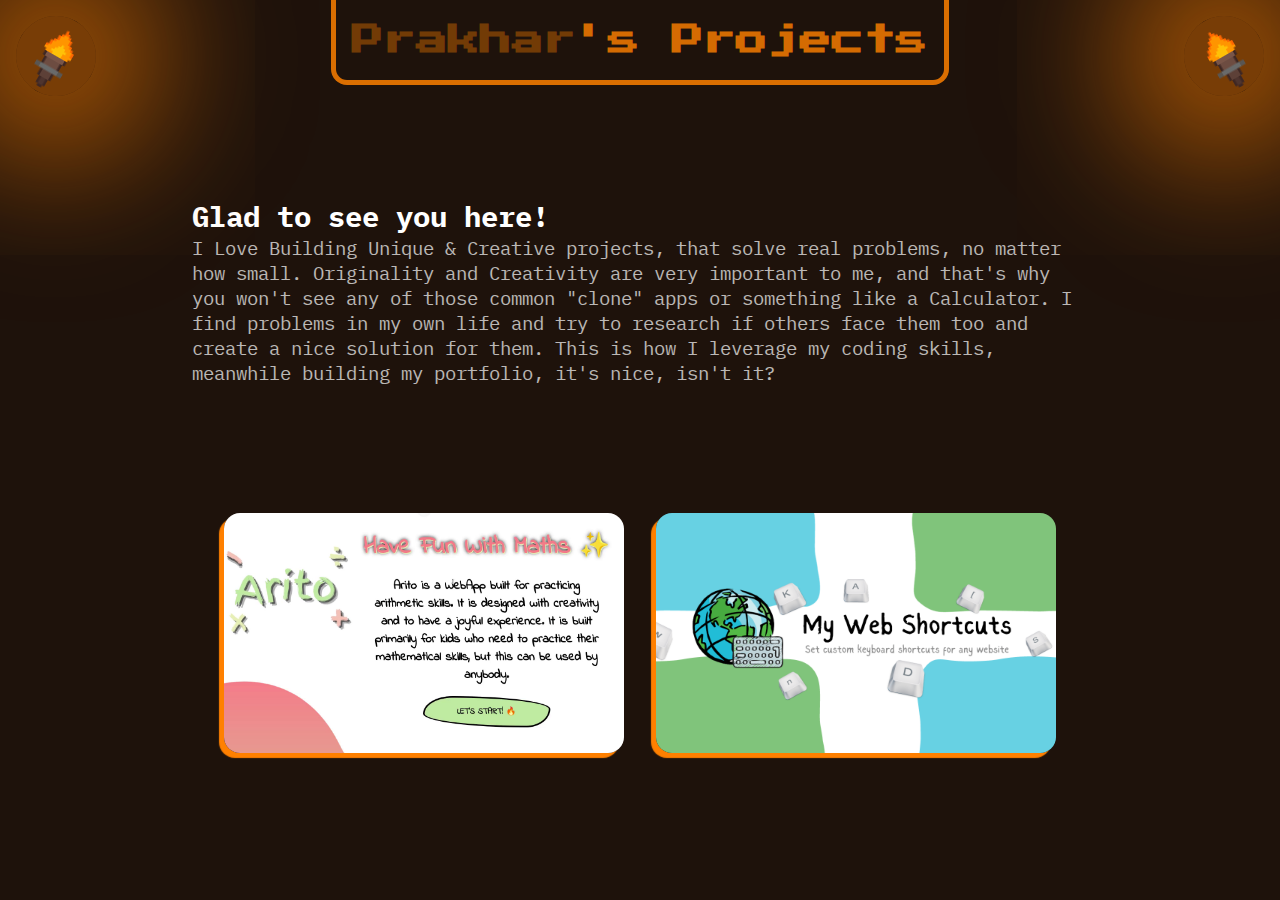
<file: index.html>
<!DOCTYPE html>
<html lang="en">
<head>
    <meta charset="UTF-8">
    <meta name="viewport" content="width=device-width, initial-scale=1.0">
    <title>Projects of Prakhar</title>

    <link rel="shortcut icon" href="https://cdn.shopify.com/s/files/1/1061/1924/products/Heart_Eyes_Emoji_2_grande.png?v=1571606090" type="image/x-icon">
    <link rel="stylesheet" href="assets/base.css">
</head>
<body class="basic_flexbox">



    
        <div class="torch_div left_top">
            <img src="assets/fire.gif" alt="torch" class="lights lighted_torch">
            
        </div>
        
        <div class="torch_div right_top">
            <img src="assets/fire.gif" alt="torch" class="lights lighted_torch">
        </div>


        <dialog class="projectInfoModal basic_flexbox">
            <button class="closeProjectInfoModalButton general_buttons material-symbols-outlined"
            >close</button>

            <h1 class="pm_projectName"></h1>
            <p class="pm_projectAbout"></p>

            <div class="projectLinksDiv basic_flexbox">
                <a href="#" target="_blank" class="general_links pm_projectLink">Open</a>
                <a href="#" target="_blank" class="general_links pm_projectRepoLink">Code</a>
            </div>

        </dialog>

    <header class="basic_flexbox">
        <h1><a href="https://www.heyprakhar.xyz" class="general_links" target="_blank" title="It's me :)">Prakhar</a>'s Projects</h1>
            <div class="textdiv customCursor" class="basic_flexbox">
                <h2>Glad to see you here!</h2>
                <p>
                    I Love Building Unique & Creative projects, that solve real problems, no matter how small.
                    Originality and Creativity are very important to me, and that's why you won't see any of those common
                    "clone" apps or something like a Calculator. I find problems in my own life and try to research
                    if others face them too and create a nice solution for them. This is how I leverage my coding skills, 
                    meanwhile building my portfolio, it's nice, isn't it?
                </p>

            </div>
    </header>
    




    <div class="projectsDiv">

        <!-- <div class="projectDiv basic_flexbox" id="arito" 
        
        data-projectName='Arito'
        data-projectURL='https://arito.netlify.app/'
        data-projectGitHub='https://github.com/prakhartiwari0/arito'

        data-projectInfo='Arito is a WebApp built for practicing arithmetic skills. It is designed with creativity and to have a joyful experience. It is built primarily for kids who need to practice their mathematical skills, but this can be used by anybody.'
        
        >
            
            <div class="projectDivOverlay basic_flexbox">
                <a href="#" target="_blank" class="general_links projectLink">Open</a>
                <a href="#" target="_blank" class="general_links projectRepoLink">Code</a>

                <button class="projectInfoButton general_buttons material-symbols-outlined">info</button>
            </div>
            
        </div>
        
        <div class="projectDiv basic_flexbox" id="tech-diagrams"
            
            data-projectName='Tech Diagrams'
            data-projectURL='https://techdiagrams.netlify.app/'
            data-projectGitHub='https://github.com/prakhartiwari0/tech-diagrams'
            data-projectInfo='The online collection of illustrative and informative Diagrams to explain various topics in technology'
            
            >
            
            <div class="projectDivOverlay basic_flexbox">
                <a href="#" target="_blank" class="general_links projectLink">Open</a>
                <a href="#" target="_blank" class="general_links projectRepoLink">Code</a>
                <button class="projectInfoButton general_buttons material-symbols-outlined">info</button>

            </div>

            </div>   -->

        
    </div>
    

</body>


<script src="scripts/script.js" defer></script>
</html>
</file>
<file: assets/base.css>
@import url('https://fonts.googleapis.com/css2?family=Press+Start+2P&display=swap');

@import url('https://fonts.googleapis.com/css2?family=IBM+Plex+Mono:ital,wght@0,100;0,200;0,500;0,600;0,700;1,100;1,200;1,400;1,500;1,600;1,700&display=swap');

@import url('https://fonts.googleapis.com/css2?family=Material+Symbols+Outlined:opsz,wght,FILL,GRAD@48,400,1,0');


/* -------------- ROOT STYLES -------------- */

*,
::after,
::before {
	margin: 0;
	padding: 0;
	box-sizing: border-box;
	-webkit-tap-highlight-color: transparent;
}

:root {
	--photons-hue: 30;
	--photons-saturation: 100%;
	--photons-lightness: 50%;

	--lightest-photons-color: hsl(
		var(--photons-hue),
		var(--photons-saturation),
		var(--photons-lightness)
	);
	--lighter-photons-color: hsla(
		var(--photons-hue),
		var(--photons-saturation),
		var(--photons-lightness),
		0.4
	);
	--photons-color: hsla(
		var(--photons-hue),
		var(--photons-saturation),
		var(--photons-lightness),
		0.837
	);

	--dark-brown-hue: 22;
	--dark-brown-saturation: 46%;
	--dark-brown-lightness: 8%;

	--dark-brown: hsl(
		var(--dark-brown-hue),
		var(--dark-brown-saturation),
		var(--dark-brown-lightness)
	);

	--fancy-heading-fontFamily: 'Press Start 2P', cursive;
	--monospace-font-family: 'IBM Plex Mono', monospace;
}

.basic_flexbox {
	display: flex;
	justify-content: center;
	align-items: center;
	flex-direction: column;
}

::selection {
	background-color: var(--lightest-photons-color);
	color: var(--dark-brown);
}

.general_links {
	text-decoration: none;
	color: var(--lighter-photons-color);
}
.general_links:hover {
	color: var(--lightest-photons-color);
}

.general_buttons {
	background-color: transparent;
	border: none;
	color: var(--lightest-photons-color);

	user-select: none;

}
.general_buttons:hover {
	cursor: pointer;
}



body.basic_flexbox {
	background-color: var(--dark-brown);
	color: white;
	position: relative;

	min-height: 100vh;

	justify-content: flex-start;
}

/* -------------- TORCHES -------------- */

.torch_div {
	user-select: none;
	cursor: pointer;
	position: absolute;
	width: 5rem;
	height: 5rem;
	border-radius: 100%;

	display: flex;
	justify-content: center;
	align-items: center;

	margin: 1rem;

	z-index: 9;
}

.blank_torch {
	opacity: 0.5;
	background-color: transparent;
}
.blank_torch:hover {
	opacity: 0.7;
}

.lighted_torch {
	background-color: var(--lighter-photons-color);
	box-shadow: 0px 0px 155px 55px var(--photons-color);

	animation: flamesLight 2s infinite;
}
@keyframes flamesLight {
	0% {
		box-shadow: 0px 0px 155px 55px var(--photons-color);
	}
	25% {
		box-shadow: 0px 0px 160px 60px var(--photons-color);
	}
	50% {
		box-shadow: 0px 0px 165px 65px var(--photons-color);
	}
	75% {
		box-shadow: 0px 0px 160px 60px var(--photons-color);
	}
	100% {
		box-shadow: 0px 0px 155px 55px var(--photons-color);
	}
}
.lights {
	cursor: pointer;
	border-radius: 100%;
	margin: auto;
	position: absolute;
	width: 100%;
}

.left_top {
	left: 0rem;
	top: 0rem;
	rotate: 30deg;
}
.right_top {
	right: 0rem;
	top: 0rem;
	rotate: -30deg;
}

/* -------------- HEADER -------------- */

header h1 {
	font-family: var(--fancy-heading-fontFamily);
	text-align: center;
	padding: 1rem;
	width: fit-content;
	
	line-height: 3rem;
	
	/* background-color: var(--); */
	color: var(--photons-color);
	
	border: 5px solid;
	border-top: none;
	border-bottom-left-radius: 1rem;
	border-bottom-right-radius: 1rem;
	
}
header h1 a {
	animation: neonEffect 2s infinite;
	animation-delay: 1s;
}

@keyframes neonEffect {
	0% {
		color: var(--lighter-photons-color);
	}
	50% {
		color: var(--lightest-photons-color);
	}
	100% {
		color: var(--lighter-photons-color);
	}
}

.textdiv {
	font-family: var(--monospace-font-family);

	font-size: 1.2rem;
	margin: 2rem;
	padding: 5rem;
	padding-inline: 10rem;

	text-align: left;
}

.textdiv p {
	position: relative;
	display: inline;
	transition: opacity 0.3s ease;
	opacity: 0.7;
}


/* ------- PROJECTS DIV -------- */

.projectsDiv {
	width: 90%;
	padding: 1rem;

	display: flex;
	flex-wrap: wrap;
	gap: 2rem;
	justify-content: center;

	/* display: grid; */
	/* grid-template-columns: 30% 30%; */
	/* grid-gap: 2rem; */
}
.projectDiv {
	border-radius: 1rem;
	/* border: 3px solid var(--photons-color); */

	box-shadow: -5px 5px 1px 0px var(--lightest-photons-color);

	min-width: 25rem;
	min-height: 15rem;
}
.projectDivOverlay {
	display: none;

	width: 100%;
	flex: 1;
	border-radius: inherit;
	background-color: hsl(
		var(--dark-brown-hue),
		var(--dark-brown-saturation),
		var(--dark-brown-lightness),
		0.5
	);
	position: relative;
}
.projectDiv:hover .projectDivOverlay {
	display: flex;
}
.projectDivOverlay a {
	margin: 0.5rem;
	padding: 1rem;
	font-size: 1rem;
	border: 2px solid var(--photons-color);

	background-color: var(--dark-brown);
	border-radius: 1rem;
	font-family: var(--monospace-font-family);
	font-weight: 900;
	opacity: .9;
}
.projectDivOverlay a:hover {
opacity: 1;
}
.projectInfoButton {
	position: absolute;
	top: 0.5rem;
	right: 0.5rem;
	opacity: 0.7;

	font-size: 2rem;

	padding: 0;
	border-radius: 100%;
	text-shadow: 0px 0px 12px var(--dark-brown);
}
.projectInfoButton:hover {
	opacity: 1;
}


/* -------------- PROJECTS INFO MODAL -------------- */
.projectInfoModal {
	margin: auto;
	position: fixed;
	padding: 1rem;

	display: none;
	background-color: var(--dark-brown);

	color: var(--lightest-photons-color);

	border-radius: 2rem;
	border: none;

	width: max(60%, 300px);
	width: 60%;

	box-shadow: -5px 5px 1px 0px var(--lightest-photons-color);

	font-family: var(--monospace-font-family);

}
.projectInfoModal::backdrop {
	background-color: rgba(0, 0, 0, 0.7);
}
.pm_projectAbout{
	padding: 1rem;
}
.projectLinksDiv{
	display: none;


	width: 100%;
	flex-direction: row;
	flex-wrap: wrap;

}
.projectLinksDiv a{
	margin: 0.5rem;
	padding: 1rem;
	font-size: 1rem;
	border: 2px solid var(--photons-color);
	color: var(--dark-brown);
	background-color: var(--photons-color);
	border-radius: 1rem;
	font-family: var(--monospace-font-family);
	font-weight: 900;
	
}
.projectLinksDiv a:hover{
	background-color: var(--dark-brown);
	color: var(--photons-color);
	
}


.closeProjectInfoModalButton {
	display: flex;
	padding: 0.3rem;

	position: absolute;
	top: 0.5rem;
	right: 0.5rem;
	opacity: 0.7;
	border-radius: 100%;
}

.closeProjectInfoModalButton:hover {
	opacity: 1;
}


/* -------------- MEDIA QUERIES -------------- */

@media screen and (max-width: 930px) {
	.torch_div {
		top: 15vh;
		width: 4rem;
		height: 4rem;
	}
	.textdiv {
		padding: 1rem;
	}
	.projectLinksDiv{
		display: flex;
	}
	.projectDivOverlay a {
		display: none;
	}
}

@media screen and (max-width: 450px) {
	h1 {
		font-size: 1.5rem;
	}
	.torch_div {
		top: 25vh;

		width: 3rem;
		height: 3rem;
	}
	.textdiv {
		padding: 1rem;
	}

	.left_top {
		top: 13%;
	}
	.right_top {
		top: 50%;
	}
	.projectDiv {
		min-width: 90%;
	}
}
</file>
